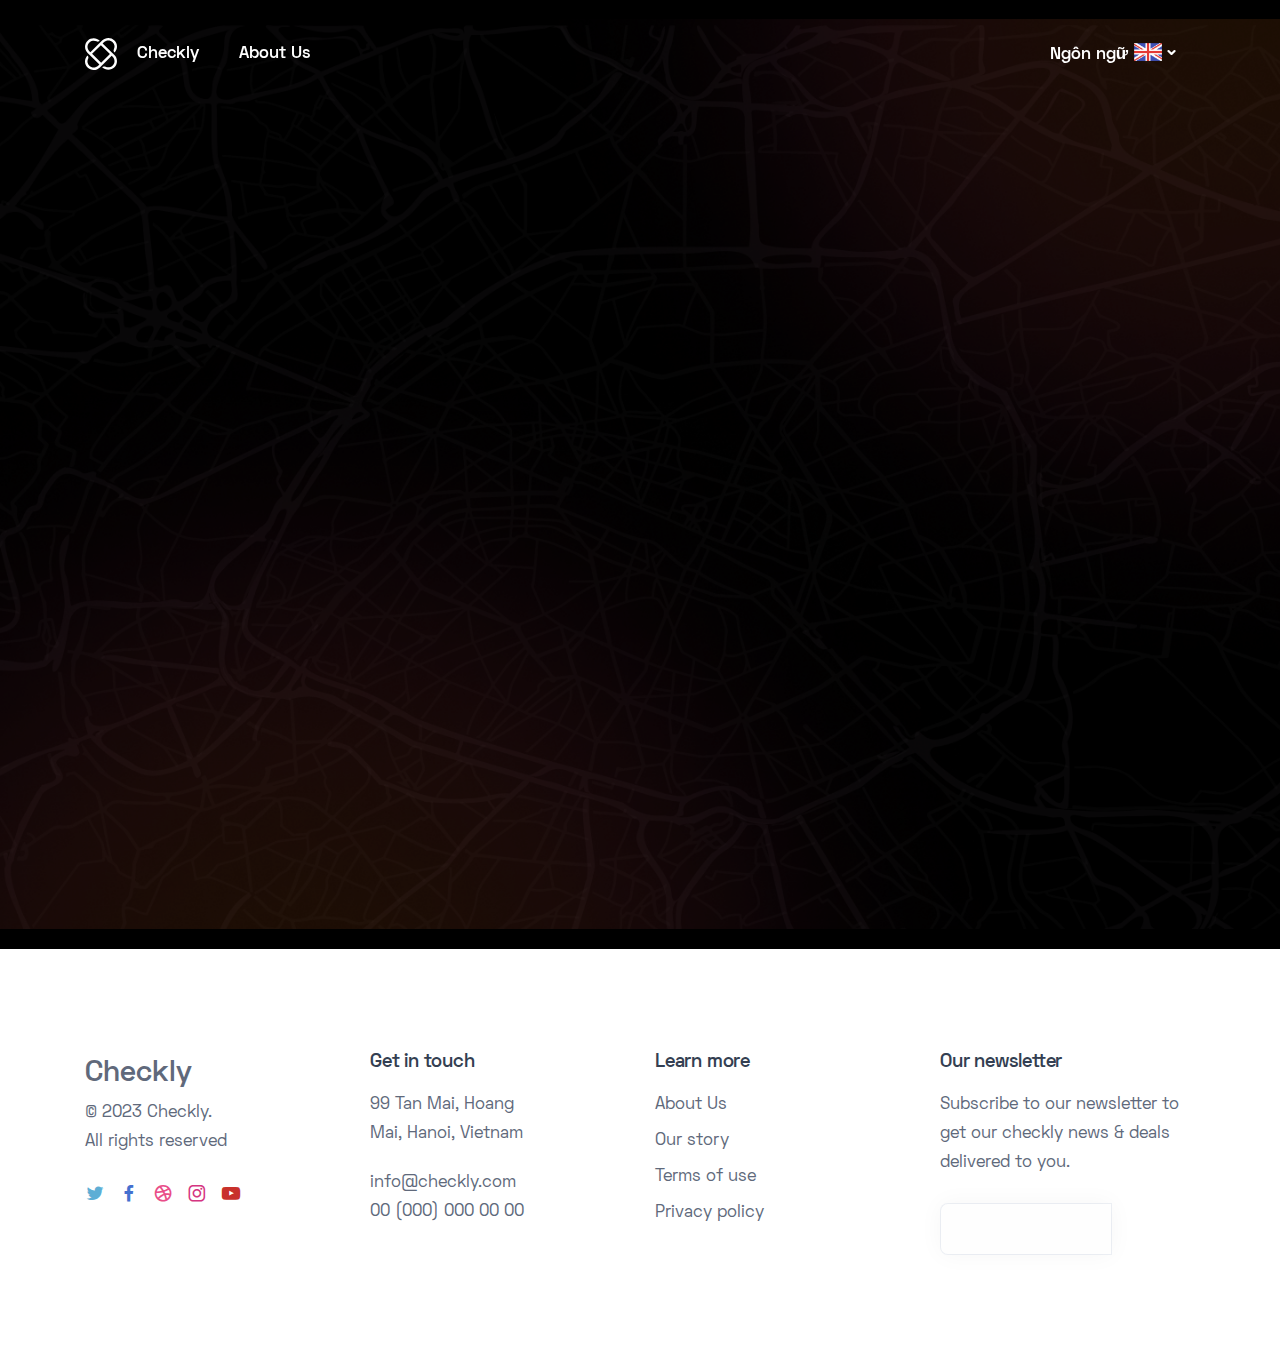
<file: index.html>
<!DOCTYPE html>
<html>

<head>
  <meta charset="utf-8">
  <meta name="viewport" content="width=device-width, initial-scale=1.0">
  <title data-i18n="title">Checkly</title>
  <meta name="description" data-i18n="description" content="">

  <!-- Font -->
  <link rel="preconnect" href="https://fonts.googleapis.com">
  <link rel="preconnect" href="https://fonts.gstatic.com" crossorigin>
  <link
    href="https://fonts.googleapis.com/css2?family=IBM+Plex+Serif:ital,wght@0,300;0,400;0,500;0,600;0,700;1,300;1,400;1,500;1,600;1,700&family=Manrope:wght@400;500;700&family=Space+Grotesk:wght@300;400;500;600;700&display=swap"
    rel="stylesheet">


  <!-- Favicon -->
  <link rel="icon" href="favicon.ico" type="image/x-icon">

  <!-- Style -->
  <link rel="stylesheet" type="text/css" href="assets/fonts/unicons/unicons.css">
  <link rel="stylesheet" href="assets/css/plugins.css">
  <!-- Tailwindcss -->
  <link rel="stylesheet" href="assets/css/style.css">
  <link rel="stylesheet" href="assets/css/colors/grape.css">
  <link rel="preload" href="assets/css/fonts/space.css" as="style" onload="this.rel='stylesheet'">

  <!-- i18n -->
  <script src="assets/js/i18n.js"></script>

  <!-- Custom css -->
  <link rel="stylesheet" href="assets/css/custom.css">
</head>

<body>
  <div class="grow shrink-0">
    <header>
      <nav class="navbar navbar-expand-lg transparent center-nav navbar-dark navbar-bg-[#21262c] !absolute">
        <div class="container xl:flex-row lg:flex-row !flex-nowrap items-center">
          <div class="navbar-brand">
            <a href="index.html" class="w-3">
              <!-- div logo svg -->
              <div class="logo-svg">
                <svg width="32" height="32" viewBox="0 0 32 32" fill="black" xmlns="http://www.w3.org/2000/svg">
                  <path
                    d="M17.6324 5.47993L18.8667 4.26429C21.2905 1.87708 25.2365 1.818 27.6743 4.19145C28.598 5.09279 29.2119 6.25647 29.4296 7.51904C29.6474 8.78162 29.4581 10.0797 28.8883 11.2308C28.615 11.7807 28.5229 12.401 28.6248 13.0049C28.7269 13.6088 29.0178 14.1663 29.4571 14.5995C30.2649 13.8021 30.9052 12.8557 31.3415 11.8144C31.7778 10.7732 32.0015 9.65745 32 8.53102C31.9982 7.4046 31.7714 6.28952 31.3321 5.24949C30.8928 4.20945 30.2497 3.26486 29.4396 2.46966C26.0309 -0.868695 20.4978 -0.802262 17.0985 2.54548L5.33364 14.1323L4.36646 13.1797C1.90153 10.752 1.88582 6.78373 4.39423 4.39918C5.32273 3.51926 6.50566 2.94484 7.77976 2.75523C9.05385 2.56562 10.3563 2.77018 11.5073 3.34064C12.0327 3.60579 12.6297 3.70064 13.213 3.61165C13.7964 3.52266 14.3363 3.25438 14.7556 2.84513L14.7856 2.81574C14.7949 2.80661 14.8023 2.79575 14.8074 2.78377C14.8125 2.77182 14.8151 2.75898 14.8151 2.74603C14.8151 2.73307 14.8125 2.72023 14.8074 2.70828C14.8023 2.69632 14.7949 2.68545 14.7856 2.67631C13.1663 1.12157 10.9964 0.248276 8.73503 0.241215C6.47363 0.234156 4.29813 1.09388 2.66889 2.63848C-0.840668 5.97528 -0.828127 11.5241 2.62128 14.9213L14.3827 26.505L13.1333 27.7355C10.7095 30.1227 6.7633 30.1818 4.32567 27.8084C3.40196 26.9071 2.78812 25.7433 2.57035 24.4808C2.3526 23.2183 2.54184 21.9202 3.11153 20.769C3.38485 20.2191 3.47696 19.5988 3.37503 18.995C3.27307 18.391 2.98214 17.8334 2.54288 17.4003C1.73509 18.1978 1.09475 19.1441 0.658438 20.1853C0.222123 21.2267 -0.0016125 22.3423 8.74823e-06 23.4688C0.00163 24.5952 0.228576 25.7103 0.667887 26.7503C1.1072 27.7904 1.75026 28.735 2.56033 29.5301C5.96895 32.8687 11.5022 32.8024 14.9015 29.4545L26.6816 17.8522L27.6524 18.8084C30.0762 21.1956 30.1362 25.082 27.7264 27.4828C26.8112 28.3927 25.6296 28.9971 24.3477 29.2117C23.0658 29.4262 21.7479 29.2397 20.579 28.6786C20.0205 28.4092 19.3904 28.3184 18.777 28.4191C18.1636 28.5196 17.5973 28.8064 17.1575 29.2394C17.9673 30.035 18.9281 30.6658 19.9853 31.0955C21.0426 31.5252 22.1753 31.7456 23.3191 31.744C24.4628 31.7423 25.595 31.5188 26.6509 31.0861C27.707 30.6534 28.6661 30.02 29.4734 29.2222C32.8632 25.8651 32.7957 20.4154 29.3966 17.0677L17.6324 5.47993ZM16.1389 24.7745L7.0904 15.8627L15.8755 7.21046L24.924 16.1223L16.1389 24.7745Z"
                    fill="white" />
                </svg>
              </div>
              <!-- <span class="font-semibold !text-[calc(1.275rem_+_0.3vw)] !tracking-[normal]">Checkly</span> -->
              <!-- <img src="assets/img/logo-black.png" style="width: 120px;" srcset="assets/img/logo-black.png" alt="logo"> -->
            </a>
          </div>
          <div class="navbar-collapse offcanvas offcanvas-nav">
            <div class="offcanvas-header xl:hidden lg:hidden flex items-center justify-between flex-row p-6">
              <h3 class="text-white xl:text-[1.5rem] !text-[calc(1.275rem_+_0.3vw)] !mb-0">Checkly</h3>
              <button type="button"
                class="btn-close btn-close-white mr-[-0.75rem] m-0 p-0 leading-none text-[#ED6424] transition-all duration-[0.2s] ease-in-out border-0 motion-reduce:transition-none before:text-[1.05rem] before:content-['\ed3b'] before:w-[1.8rem] before:h-[1.8rem] before:leading-[1.8rem] before:shadow-none before:transition-[background] before:duration-[0.2s] before:ease-in-out before:flex before:justify-center before:items-center before:m-0 before:p-0 before:rounded-[100%] hover:no-underline bg-inherit before:bg-[rgba(255,255,255,.08)] before:font-Unicons hover:before:bg-[rgba(0,0,0,.11)] focus:outline-0"
                data-bs-dismiss="offcanvas" aria-label="Close"></button>
            </div>
            <div class="offcanvas-body xl:!ml-auto lg:!ml-auto flex flex-col !h-full">
              <ul class="navbar-nav justify-start">
                <li class="nav-item"><a
                    class="nav-link font-bold !tracking-[normal] hover:!text-[#ED6424] !text-[.85rem]" href="index.html"
                    data-i18n="home">Checkly</a></li>
                <li class="nav-item"><a
                    class="nav-link font-bold !tracking-[normal] hover:!text-[#ED6424] !text-[.85rem]" href="index.html"
                    data-i18n="about-us">About us</a></li>
              </ul>
              <!-- /.navbar-nav -->
              <div class="offcanvas-footer xl:hidden lg:hidden">
                <div>
                  <a href="mailto:first.last@email.com" class="link-inverse">info@checkly.com</a>
                  <br> 00 (000) 000 00 00 <br>
                  <nav class="nav social social-white mt-4">
                    <a class="text-[#cacaca] text-[1rem] transition-all duration-[0.2s] ease-in-out translate-y-0 motion-reduce:transition-none hover:translate-y-[-0.15rem] m-[0_.7rem_0_0]"
                      href="#"><i class="uil uil-twitter before:content-['\ed59'] !text-white text-[1rem]"></i></a>
                    <a class="text-[#cacaca] text-[1rem] transition-all duration-[0.2s] ease-in-out translate-y-0 motion-reduce:transition-none hover:translate-y-[-0.15rem] m-[0_.7rem_0_0]"
                      href="#"><i class="uil uil-facebook-f before:content-['\eae2'] !text-white text-[1rem]"></i></a>
                    <a class="text-[#cacaca] text-[1rem] transition-all duration-[0.2s] ease-in-out translate-y-0 motion-reduce:transition-none hover:translate-y-[-0.15rem] m-[0_.7rem_0_0]"
                      href="#"><i class="uil uil-dribbble before:content-['\eaa2'] !text-white text-[1rem]"></i></a>
                    <a class="text-[#cacaca] text-[1rem] transition-all duration-[0.2s] ease-in-out translate-y-0 motion-reduce:transition-none hover:translate-y-[-0.15rem] m-[0_.7rem_0_0]"
                      href="#"><i class="uil uil-instagram before:content-['\eb9c'] !text-white text-[1rem]"></i></a>
                    <a class="text-[#cacaca] text-[1rem] transition-all duration-[0.2s] ease-in-out translate-y-0 motion-reduce:transition-none hover:translate-y-[-0.15rem] m-[0_.7rem_0_0]"
                      href="#"><i class="uil uil-youtube before:content-['\edb5'] !text-white text-[1rem]"></i></a>
                  </nav>
                  <!-- /.social -->
                </div>
              </div>
              <!-- /.offcanvas-footer -->
            </div>
            <!-- /.offcanvas-body -->
          </div>
          <!-- /.navbar-collapse -->
          <div class="navbar-other w-full flex !ml-auto">
            <ul class="navbar-nav !flex-row items-center !ml-auto">
              <li class="nav-item dropdown language-select group m-lg-4">
                <a class="nav-link dropdown-item dropdown-toggle after:!text-[#ED6424] xl:!text-[.85rem] lg:!text-[.85rem] md:!text-[1.05rem] sm:!text-[1.05rem] xsm:!text-[1.05rem] hover:!text-[#ED6424]"
                  role="button" data-bs-toggle="dropdown" aria-haspopup="true" aria-expanded="false">Ngôn ngữ <span
                    id="current-language"><img class="lang" src="assets/img/icons/en.png" alt="English"></span></a>
                <ul class="dropdown-menu group-hover:shadow-[0_0.25rem_0.75rem_rgba(30,34,40,0.15)]">
                  <li class="nav-item"><a onclick="loadLanguage('vi')" data-lang="vi"
                      class="dropdown-item hover:!text-[#ED6424] hover:bg-[inherit] focus:text-[#3f78e0] focus:bg-[inherit]"><img
                        class="lang" src="assets/img/icons/vi.png" alt="Việt Nam"> VIE</a>
                  </li>
                  <li class="nav-item"><a onclick="loadLanguage('en')" data-lang="en"
                      class="dropdown-item hover:!text-[#ED6424] hover:bg-[inherit] focus:text-[#3f78e0] focus:bg-[inherit]"><img
                        class="lang" src="assets/img/icons/en.png" alt="English"> ENG</a>
                  </li>
                </ul>
              </li>
              <li class="nav-item xl:hidden lg:hidden">
                <button class="hamburger offcanvas-nav-btn"><span></span></button>
              </li>
            </ul>
            <!-- /.navbar-nav -->
          </div>
        </div>
        <!-- /.container -->
      </nav>
      <!-- /.navbar -->
    </header>
    <!-- /header -->
    <section
      class="wrapper image-wrapper bg-full bg-image bg-overlay bg-overlay-light-600 [background-size:100%] h-screen bg-[center_center] bg-no-repeat bg-scroll relative z-0 before:content-[''] before:block before:absolute before:z-[1] before:w-full before:h-full before:left-0 before:top-0"
      data-image-src="./assets/img/photos/bg1.png">
      <div class="container pt-24 xl:pt-32 lg:pt-32 md:pt-50 pb-40">
        <div class="flex flex-wrap mx-0 mt-[50px] mb-[50px] items-center text-center lg:text-left xl:text-left">

          <div class="flex flex-wrap mx-[15px]">
            <div
              class="lg:w-8/12 xl:w-8/12 xxl:w-7/12 w-full flex-[0_0_auto] px-[15px] max-w-full !mx-auto !text-center"
              data-cues="slideInDown" data-group="page-title" data-delay="600">
              <h2 class="text-[1.2rem] tracking-[0.05rem] !leading-[1.35] uppercase text-white mb-4">WELCOME TO</h2>
              <div class="flex justify-center items-center mb-8">
                <svg width="456" height="103" viewBox="0 0 456 103" fill="none" xmlns="http://www.w3.org/2000/svg">
                  <g filter="url(#filter0_d_1_1568)">
                    <path
                      d="M55.9098 86.5C49.6431 86.5 44.0431 85.6667 39.1098 84C34.1764 82.3333 30.0098 79.9333 26.6098 76.8C23.2098 73.6667 20.6098 69.9667 18.8098 65.7C17.0098 61.4333 16.1098 56.7 16.1098 51.5C16.1098 46.3 17.0098 41.5667 18.8098 37.3C20.6098 33.0333 23.2098 29.3333 26.6098 26.2C30.0764 23.0667 34.2431 20.6667 39.1098 19C44.0431 17.3333 49.6431 16.5 55.9098 16.5H66.5098V33.4H56.6098C53.5431 33.4 50.8431 33.8667 48.5098 34.8C46.1764 35.7333 44.2431 37.0333 42.7098 38.7C41.1764 40.3 40.0098 42.2 39.2098 44.4C38.4764 46.6 38.1098 48.9667 38.1098 51.5C38.1098 54.0333 38.4764 56.4 39.2098 58.6C40.0098 60.8 41.1764 62.7333 42.7098 64.4C44.2431 66 46.1764 67.2667 48.5098 68.2C50.8431 69.1333 53.5431 69.6 56.6098 69.6H66.5098V86.5H55.9098ZM73.0855 86.5V16.5H94.6855V42.7H115.586V16.5H137.186V86.5H115.586V59.6H94.6855V86.5H73.0855ZM166.039 86.5C162.039 86.5 158.373 85.6333 155.039 83.9C151.773 82.1667 149.173 79.8 147.239 76.8C145.306 73.7333 144.339 70.2 144.339 66.2C144.339 63.0667 145.039 60.1333 146.439 57.4C147.906 54.6 149.906 52.2667 152.439 50.4C150.239 48.6667 148.473 46.5667 147.139 44.1C145.806 41.5667 145.139 38.9667 145.139 36.3C145.139 32.3667 146.073 28.9333 147.939 26C149.873 23 152.439 20.6667 155.639 19C158.906 17.3333 162.473 16.5 166.339 16.5H197.439V33.4H171.139C170.073 33.4 169.106 33.6 168.239 34C167.373 34.3333 166.673 34.8667 166.139 35.6C165.673 36.2667 165.439 37.1333 165.439 38.2C165.439 39.2 165.673 40.0667 166.139 40.8C166.673 41.4667 167.373 42 168.239 42.4C169.106 42.7333 170.073 42.9 171.139 42.9H193.939V59.7H171.239C170.106 59.7 169.106 59.9 168.239 60.3C167.373 60.7 166.673 61.2667 166.139 62C165.673 62.7333 165.439 63.6333 165.439 64.7C165.439 65.7 165.673 66.5667 166.139 67.3C166.673 68.0333 167.373 68.6 168.239 69C169.106 69.3333 170.106 69.5 171.239 69.5H197.439V86.5H166.039ZM243.41 86.5C237.143 86.5 231.543 85.6667 226.61 84C221.676 82.3333 217.51 79.9333 214.11 76.8C210.71 73.6667 208.11 69.9667 206.31 65.7C204.51 61.4333 203.61 56.7 203.61 51.5C203.61 46.3 204.51 41.5667 206.31 37.3C208.11 33.0333 210.71 29.3333 214.11 26.2C217.576 23.0667 221.743 20.6667 226.61 19C231.543 17.3333 237.143 16.5 243.41 16.5H254.01V33.4H244.11C241.043 33.4 238.343 33.8667 236.01 34.8C233.676 35.7333 231.743 37.0333 230.21 38.7C228.676 40.3 227.51 42.2 226.71 44.4C225.976 46.6 225.61 48.9667 225.61 51.5C225.61 54.0333 225.976 56.4 226.71 58.6C227.51 60.8 228.676 62.7333 230.21 64.4C231.743 66 233.676 67.2667 236.01 68.2C238.343 69.1333 241.043 69.6 244.11 69.6H254.01V86.5H243.41ZM260.586 86.5V16.5H282.186V43.3H290.386C291.786 43.3 293.019 42.9667 294.086 42.3C295.219 41.6333 296.119 40.6667 296.786 39.4C297.452 38.1333 297.786 36.6333 297.786 34.9V16.5H319.386V35.3C319.386 39.3667 318.386 43.1333 316.386 46.6C314.452 50 311.852 52.8333 308.586 55.1L314.586 67.8C314.919 68.4667 315.386 69 315.986 69.4C316.586 69.8 317.286 70 318.086 70H323.386V86.5H312.086C307.819 86.5 304.419 85.7667 301.886 84.3C299.352 82.7667 297.419 80.7 296.086 78.1L287.486 60.1C287.219 60.1 286.952 60.1 286.686 60.1C286.419 60.1 286.152 60.1 285.886 60.1H282.186V86.5H260.586Z"
                      fill="white" />
                    <path
                      d="M55.9098 86.5C49.6431 86.5 44.0431 85.6667 39.1098 84C34.1764 82.3333 30.0098 79.9333 26.6098 76.8C23.2098 73.6667 20.6098 69.9667 18.8098 65.7C17.0098 61.4333 16.1098 56.7 16.1098 51.5C16.1098 46.3 17.0098 41.5667 18.8098 37.3C20.6098 33.0333 23.2098 29.3333 26.6098 26.2C30.0764 23.0667 34.2431 20.6667 39.1098 19C44.0431 17.3333 49.6431 16.5 55.9098 16.5H66.5098V33.4H56.6098C53.5431 33.4 50.8431 33.8667 48.5098 34.8C46.1764 35.7333 44.2431 37.0333 42.7098 38.7C41.1764 40.3 40.0098 42.2 39.2098 44.4C38.4764 46.6 38.1098 48.9667 38.1098 51.5C38.1098 54.0333 38.4764 56.4 39.2098 58.6C40.0098 60.8 41.1764 62.7333 42.7098 64.4C44.2431 66 46.1764 67.2667 48.5098 68.2C50.8431 69.1333 53.5431 69.6 56.6098 69.6H66.5098V86.5H55.9098ZM73.0855 86.5V16.5H94.6855V42.7H115.586V16.5H137.186V86.5H115.586V59.6H94.6855V86.5H73.0855ZM166.039 86.5C162.039 86.5 158.373 85.6333 155.039 83.9C151.773 82.1667 149.173 79.8 147.239 76.8C145.306 73.7333 144.339 70.2 144.339 66.2C144.339 63.0667 145.039 60.1333 146.439 57.4C147.906 54.6 149.906 52.2667 152.439 50.4C150.239 48.6667 148.473 46.5667 147.139 44.1C145.806 41.5667 145.139 38.9667 145.139 36.3C145.139 32.3667 146.073 28.9333 147.939 26C149.873 23 152.439 20.6667 155.639 19C158.906 17.3333 162.473 16.5 166.339 16.5H197.439V33.4H171.139C170.073 33.4 169.106 33.6 168.239 34C167.373 34.3333 166.673 34.8667 166.139 35.6C165.673 36.2667 165.439 37.1333 165.439 38.2C165.439 39.2 165.673 40.0667 166.139 40.8C166.673 41.4667 167.373 42 168.239 42.4C169.106 42.7333 170.073 42.9 171.139 42.9H193.939V59.7H171.239C170.106 59.7 169.106 59.9 168.239 60.3C167.373 60.7 166.673 61.2667 166.139 62C165.673 62.7333 165.439 63.6333 165.439 64.7C165.439 65.7 165.673 66.5667 166.139 67.3C166.673 68.0333 167.373 68.6 168.239 69C169.106 69.3333 170.106 69.5 171.239 69.5H197.439V86.5H166.039ZM243.41 86.5C237.143 86.5 231.543 85.6667 226.61 84C221.676 82.3333 217.51 79.9333 214.11 76.8C210.71 73.6667 208.11 69.9667 206.31 65.7C204.51 61.4333 203.61 56.7 203.61 51.5C203.61 46.3 204.51 41.5667 206.31 37.3C208.11 33.0333 210.71 29.3333 214.11 26.2C217.576 23.0667 221.743 20.6667 226.61 19C231.543 17.3333 237.143 16.5 243.41 16.5H254.01V33.4H244.11C241.043 33.4 238.343 33.8667 236.01 34.8C233.676 35.7333 231.743 37.0333 230.21 38.7C228.676 40.3 227.51 42.2 226.71 44.4C225.976 46.6 225.61 48.9667 225.61 51.5C225.61 54.0333 225.976 56.4 226.71 58.6C227.51 60.8 228.676 62.7333 230.21 64.4C231.743 66 233.676 67.2667 236.01 68.2C238.343 69.1333 241.043 69.6 244.11 69.6H254.01V86.5H243.41ZM260.586 86.5V16.5H282.186V43.3H290.386C291.786 43.3 293.019 42.9667 294.086 42.3C295.219 41.6333 296.119 40.6667 296.786 39.4C297.452 38.1333 297.786 36.6333 297.786 34.9V16.5H319.386V35.3C319.386 39.3667 318.386 43.1333 316.386 46.6C314.452 50 311.852 52.8333 308.586 55.1L314.586 67.8C314.919 68.4667 315.386 69 315.986 69.4C316.586 69.8 317.286 70 318.086 70H323.386V86.5H312.086C307.819 86.5 304.419 85.7667 301.886 84.3C299.352 82.7667 297.419 80.7 296.086 78.1L287.486 60.1C287.219 60.1 286.952 60.1 286.686 60.1C286.419 60.1 286.152 60.1 285.886 60.1H282.186V86.5H260.586Z"
                      fill="url(#paint0_linear_1_1568)" />
                    <path
                      d="M351.168 86.5C346.435 86.5 342.302 85.5 338.768 83.5C335.235 81.5 332.502 78.8667 330.568 75.6C328.635 72.2667 327.668 68.6 327.668 64.6V16.5H349.268V64.8C349.268 66.0667 349.702 67.2 350.568 68.2C351.502 69.1333 352.635 69.6 353.968 69.6H372.468V86.5H351.168ZM397.954 86.5V67.9C393.888 66.7 390.388 64.8333 387.454 62.3C384.588 59.7667 382.354 56.6333 380.754 52.9C379.221 49.1 378.454 44.8333 378.454 40.1V16.5H399.254V40.9C399.254 42.9667 399.621 44.8333 400.354 46.5C401.154 48.1 402.254 49.3667 403.654 50.3C405.121 51.1667 406.821 51.6 408.754 51.6C410.754 51.6 412.454 51.1667 413.854 50.3C415.321 49.3667 416.454 48.1 417.254 46.5C418.054 44.8333 418.454 42.9667 418.454 40.9V16.5H439.254V40.1C439.254 44.8333 438.454 49.1 436.854 52.9C435.254 56.6333 432.988 59.7667 430.054 62.3C427.121 64.8333 423.621 66.7 419.554 67.9V86.5H397.954Z"
                      fill="white" />
                  </g>
                  <defs>
                    <filter id="filter0_d_1_1568" x="0.309741" y="0.7" width="454.745" height="101.6"
                      filterUnits="userSpaceOnUse" color-interpolation-filters="sRGB">
                      <feFlood flood-opacity="0" result="BackgroundImageFix" />
                      <feColorMatrix in="SourceAlpha" type="matrix" values="0 0 0 0 0 0 0 0 0 0 0 0 0 0 0 0 0 0 127 0"
                        result="hardAlpha" />
                      <feOffset />
                      <feGaussianBlur stdDeviation="7.9" />
                      <feComposite in2="hardAlpha" operator="out" />
                      <feColorMatrix type="matrix"
                        values="0 0 0 0 0.976471 0 0 0 0 0.541176 0 0 0 0 0.027451 0 0 0 1 0" />
                      <feBlend mode="normal" in2="BackgroundImageFix" result="effect1_dropShadow_1_1568" />
                      <feBlend mode="normal" in="SourceGraphic" in2="effect1_dropShadow_1_1568" result="shape" />
                    </filter>
                    <linearGradient id="paint0_linear_1_1568" x1="-2.5" y1="51" x2="318.603" y2="51.3902"
                      gradientUnits="userSpaceOnUse">
                      <stop offset="0.149758" stop-color="#F98A07" />
                      <stop offset="1" stop-color="#ED6324" />
                    </linearGradient>
                  </defs>
                </svg>
              </div>
              <h2 class="text-[0.8rem] tracking-[0.05rem] !leading-[1.35] text-white mb-10">Chia sẻ cuộc sống
                hàng ngày với bạn bè và xem họ đang làm gì trên Checkly. Hơn nữa, bạn có thể lập bản đồ một thế giới của
                riêng mình ! Giữ liên lạc với bạn thân qua tin nhắn và trò chuyện video, và xây dựng cộng đồng của mình!
              </h2>
              <div class="flex justify-center mb-5 xl:mb-0 lg:mb-0 md:mb-0" data-cues="slideInDown"
                data-group="page-title-buttons" data-delay="900">
                <!-- Image QR -->

                <div class="flex justify-center items-center flex-wrap">
                  <div class="xl:w-6/12 lg:w-6/12 w-full flex-[0_0_auto] px-[15px] max-w-full">
                    <div class="flex justify-center items-center">
                      <svg width="175" height="175" viewBox="0 0 175 175" fill="none" xmlns="http://www.w3.org/2000/svg">
                        <g filter="url(#filter0_d_1_1577)">
                          <rect x="17.5" y="17.5" width="140" height="140" rx="10" fill="white"
                            shape-rendering="crispEdges" />
                          <rect x="20.5" y="20.5" width="134" height="134" rx="7" stroke="url(#paint0_linear_1_1577)"
                            stroke-width="6" shape-rendering="crispEdges" />
                        </g>
                        <defs>
                          <filter id="filter0_d_1_1577" x="0.799999" y="0.799999" width="173.4" height="173.4"
                            filterUnits="userSpaceOnUse" color-interpolation-filters="sRGB">
                            <feFlood flood-opacity="0" result="BackgroundImageFix" />
                            <feColorMatrix in="SourceAlpha" type="matrix"
                              values="0 0 0 0 0 0 0 0 0 0 0 0 0 0 0 0 0 0 127 0" result="hardAlpha" />
                            <feOffset />
                            <feGaussianBlur stdDeviation="8.35" />
                            <feComposite in2="hardAlpha" operator="out" />
                            <feColorMatrix type="matrix" values="0 0 0 0 0 0 0 0 0 0 0 0 0 0 0 0 0 0 0.25 0" />
                            <feBlend mode="normal" in2="BackgroundImageFix" result="effect1_dropShadow_1_1577" />
                            <feBlend mode="normal" in="SourceGraphic" in2="effect1_dropShadow_1_1577" result="shape" />
                          </filter>
                          <linearGradient id="paint0_linear_1_1577" x1="87.5" y1="17.5" x2="87.5" y2="157.5"
                            gradientUnits="userSpaceOnUse">
                            <stop stop-color="#05F177" />
                            <stop offset="0.325" stop-color="#FFCA00" />
                            <stop offset="0.65" stop-color="#F93748" />
                            <stop offset="1" stop-color="#00D1FE" />
                          </linearGradient>
                        </defs>
                      </svg>
                    </div>
                    <p class="lead !text-[1.05rem] !leading-[1.6] font-medium">IOS</p>
                  </div>

                  <div class="xl:w-6/12 lg:w-6/12 w-full flex-[0_0_auto] px-[15px] max-w-full">
                    <div class="flex justify-center items-center">
                      <svg width="175" height="175" viewBox="0 0 175 175" fill="none" xmlns="http://www.w3.org/2000/svg">
                        <g filter="url(#filter0_d_1_1577)">
                          <rect x="17.5" y="17.5" width="140" height="140" rx="10" fill="white"
                            shape-rendering="crispEdges" />
                          <rect x="20.5" y="20.5" width="134" height="134" rx="7" stroke="url(#paint0_linear_1_1577)"
                            stroke-width="6" shape-rendering="crispEdges" />
                        </g>
                        <defs>
                          <filter id="filter0_d_1_1577" x="0.799999" y="0.799999" width="173.4" height="173.4"
                            filterUnits="userSpaceOnUse" color-interpolation-filters="sRGB">
                            <feFlood flood-opacity="0" result="BackgroundImageFix" />
                            <feColorMatrix in="SourceAlpha" type="matrix"
                              values="0 0 0 0 0 0 0 0 0 0 0 0 0 0 0 0 0 0 127 0" result="hardAlpha" />
                            <feOffset />
                            <feGaussianBlur stdDeviation="8.35" />
                            <feComposite in2="hardAlpha" operator="out" />
                            <feColorMatrix type="matrix" values="0 0 0 0 0 0 0 0 0 0 0 0 0 0 0 0 0 0 0.25 0" />
                            <feBlend mode="normal" in2="BackgroundImageFix" result="effect1_dropShadow_1_1577" />
                            <feBlend mode="normal" in="SourceGraphic" in2="effect1_dropShadow_1_1577" result="shape" />
                          </filter>
                          <linearGradient id="paint0_linear_1_1577" x1="87.5" y1="17.5" x2="87.5" y2="157.5"
                            gradientUnits="userSpaceOnUse">
                            <stop stop-color="#05F177" />
                            <stop offset="0.325" stop-color="#FFCA00" />
                            <stop offset="0.65" stop-color="#F93748" />
                            <stop offset="1" stop-color="#00D1FE" />
                          </linearGradient>
                        </defs>
                      </svg>
                    </div>
                    <p class="lead !text-[1.05rem] !leading-[1.6] font-medium">Google Play</p>
                  </div>
                </div>
              </div>
            </div>
            <!--/column -->
          </div>
          <!-- /.row -->
        </div>
        <!-- /.container -->
        <div class="overflow-hidden" style="z-index:1;">
          <div class="divider text-[#fefefe] mx-[-0.5rem]">
            <svg xmlns="http://www.w3.org/2000/svg" viewbox="0 0 1440 100">
              <g fill="currentColor">
                <polygon points="1440 100 0 100 0 85 1440 0 1440 100"></polygon>
              </g>
            </svg>
          </div>
        </div>
        <!-- /.overflow-hidden -->
      </div>
    </section>
    <!-- /section -->
  </div>

  <footer class="!bg-[#ffffff]">
    <div class="container py-16 xl:!py-20 lg:!py-20 md:!py-20">
      <div class="flex flex-wrap mx-[-15px] mt-[-30px] xl:mt-0 lg:mt-0">
        <div
          class="md:w-4/12 xl:w-3/12 lg:w-3/12 w-full flex-[0_0_auto] px-[15px] max-w-full xl:mt-0 lg:mt-0 mt-[30px]">
          <div class="widget">
            <!-- <img class="!mb-4" src="assets/img/logo-dark.png" srcset="assets/img/logo-dark%402x.png 2x" alt="image"> -->
            <span class="font-semibold !text-[calc(1.275rem_+_0.3vw)] !tracking-[normal]">Checkly</span>
            <p class="!mb-4">© 2023 Checkly. <br class="hidden xl:block lg:block"><span
                data-i18n="all-rignts-reserved">All rights reserved.</span> </p>
            <nav class="nav social">
              <a class="text-[1rem] transition-all duration-[0.2s] ease-in-out translate-y-0 motion-reduce:transition-none hover:translate-y-[-0.15rem] m-[0_.7rem_0_0]"
                href="#"><i class="uil uil-twitter before:content-['\ed59'] !text-[#5daed5] text-[1rem]"></i></a>
              <a class="text-[1rem] transition-all duration-[0.2s] ease-in-out translate-y-0 motion-reduce:transition-none hover:translate-y-[-0.15rem] m-[0_.7rem_0_0]"
                href="#"><i class="uil uil-facebook-f before:content-['\eae2'] !text-[#4470cf] text-[1rem]"></i></a>
              <a class="text-[1rem] transition-all duration-[0.2s] ease-in-out translate-y-0 motion-reduce:transition-none hover:translate-y-[-0.15rem] m-[0_.7rem_0_0]"
                href="#"><i class="uil uil-dribbble before:content-['\eaa2'] !text-[#e94d88] text-[1rem]"></i></a>
              <a class="text-[1rem] transition-all duration-[0.2s] ease-in-out translate-y-0 motion-reduce:transition-none hover:translate-y-[-0.15rem] m-[0_.7rem_0_0]"
                href="#"><i class="uil uil-instagram before:content-['\eb9c'] !text-[#d53581] text-[1rem]"></i></a>
              <a class="text-[1rem] transition-all duration-[0.2s] ease-in-out translate-y-0 motion-reduce:transition-none hover:translate-y-[-0.15rem] m-[0_.7rem_0_0]"
                href="#"><i class="uil uil-youtube before:content-['\edb5'] !text-[#c8312b] text-[1rem]"></i></a>
            </nav>
            <!-- /.social -->
          </div>
          <!-- /.widget -->
        </div>
        <!-- /column -->
        <div
          class="md:w-4/12 xl:w-3/12 lg:w-3/12 w-full flex-[0_0_auto] px-[15px] max-w-full xl:mt-0 lg:mt-0 mt-[30px]">
          <div class="widget">
            <h4 class="widget-title !mb-3" data-i18n="get-in-touch">Get in Touch</h4>
            <address class="xl:pr-[4rem] xxl:!pr-[5rem] not-italic leading-[inherit] block mb-4">99 Tan Mai, Hoang Mai,
              Hanoi, Vietnam</address>
            <a class="text-[#60697b] hover:text-[#60697b]" href="mailto:first.last@email.com">info@checkly.com</a><br>
            00 (000) 000 00 00
          </div>
          <!-- /.widget -->
        </div>
        <!-- /column -->
        <div
          class="md:w-4/12 xl:w-3/12 lg:w-3/12 w-full flex-[0_0_auto] px-[15px] max-w-full xl:mt-0 lg:mt-0 mt-[30px]">
          <div class="widget">
            <h4 class="widget-title !mb-3" data-i18n="learn-more">Learn More</h4>
            <ul class="pl-0 list-none !mb-0">
              <li><a class="text-[#60697b] hover:text-[#ED6424]" href="#" data-i18n="about-us">About Us</a></li>
              <li class="mt-[0.35rem]"><a class="text-[#60697b] hover:text-[#ED6424]" href="#" data-i18n="our-story">Our
                  Story</a></li>
              <li class="mt-[0.35rem]"><a class="text-[#60697b] hover:text-[#ED6424]" href="#"
                  data-i18n="terms-of-use">Terms of Use</a></li>
              <li class="mt-[0.35rem]"><a class="text-[#60697b] hover:text-[#ED6424]" href="#"
                  data-i18n="privacy-policy">Privacy Policy</a></li>
            </ul>
          </div>
          <!-- /.widget -->
        </div>
        <!-- /column -->
        <div
          class="md:w-full xl:w-3/12 lg:w-3/12 w-full flex-[0_0_auto] px-[15px] max-w-full xl:mt-0 lg:mt-0 mt-[30px]">
          <div class="widget">
            <h4 class="widget-title !mb-3" data-i18n="our-newsletter">Our Newsletter</h4>
            <p class="!mb-5" data-i18n="subscribe-to-our-newsletter-to-get-our-checkly-news">Subscribe to our newsletter
              to get our checkly news & deals delivered to you.</p>
            <div class="newsletter-wrapper">
              <!-- Begin Mailchimp Signup Form -->
              <div id="mc_embed_signup2">
                <form action="#" method="post" id="mc-embedded-subscribe-form2" name="mc-embedded-subscribe-form"
                  class="validate dark-fields" target="_blank" novalidate="">
                  <div id="mc_embed_signup_scroll2">
                    <div class="!text-left input-group form-floating !relative flex flex-wrap items-stretch w-full">
                      <input type="email" value="" name="EMAIL"
                        class="required form-control  relative block w-full text-[.75rem] font-medium text-[#60697b] bg-[#fefefe] bg-clip-padding border shadow-[0_0_1.25rem_rgba(30,34,40,0.04)] rounded-[0.4rem] border-solid border-[rgba(8,60,130,0.07)] transition-[border-color] duration-[0.15s] ease-in-out focus:text-[#60697b] focus:bg-[rgba(255,255,255,.03)] focus:shadow-[0_0_1.25rem_rgba(30,34,40,0.04),unset] focus:!border-[#9fbcf0] focus-visible:!border-[#9fbcf0] focus-visible:!outline-0 placeholder:text-[#959ca9] placeholder:opacity-100 m-0 !pr-9 p-[.6rem_1rem] h-[calc(2.5rem_+_2px)] min-h-[calc(2.5rem_+_2px)] leading-[1.25]"
                        placeholder="Email Address" id="mce-EMAIL2">
                      <label
                        class="!ml-[0.05rem] text-[#959ca9] text-[.75rem] absolute z-[2] h-full overflow-hidden text-start text-ellipsis whitespace-nowrap pointer-events-none origin-[0_0] px-4 py-[0.6rem] left-0 top-0"
                        for="mce-EMAIL2" data-i18n="email-address">Email Address</label>
                      <input type="submit" value="Join" name="subscribe" id="mc-embedded-subscribe2"
                        class="btn btn-grape text-white !bg-[#ED6424] border-[#ED6424] hover:text-white hover:bg-[#ED6424] hover:border-[#ED6424] focus:shadow-[rgba(92,140,229,1)] active:text-white active:bg-[#ED6424] active:border-[#ED6424] disabled:text-white disabled:bg-[#ED6424] disabled:border-[#ED6424] !relative z-[2] focus:z-[5] hover:!transform-none border-0">
                    </div>
                    <div id="mce-responses2" class="clear">
                      <div class="response" id="mce-error-response2" style="display:none"></div>
                      <div class="response" id="mce-success-response2" style="display:none"></div>
                    </div>
                    <!-- real people should not fill this in and expect good things - do not remove this or risk form bot signups-->
                    <div style="position: absolute; left: -5000px;" aria-hidden="true"><input type="text"
                        name="b_ddc180777a163e0f9f66ee014_4b1bcfa0bc" tabindex="-1" value=""></div>
                    <div class="clear"></div>
                  </div>
                </form>
              </div>
              <!--End mc_embed_signup-->
            </div>
            <!-- /.newsletter-wrapper -->
          </div>
          <!-- /.widget -->
        </div>
        <!-- /column -->
      </div>
      <!--/.row -->
    </div>
    <!-- /.container -->
  </footer>

  <!-- progress wrapper -->
  <div
    class="progress-wrap fixed w-[2.3rem] h-[2.3rem] cursor-pointer block shadow-[inset_0_0_0_0.1rem_rgba(128,130,134,0.25)] z-[1010] opacity-0 invisible translate-y-3 transition-all duration-[0.2s] ease-[linear,margin-right] delay-[0s] rounded-[100%] right-6 bottom-6 motion-reduce:transition-none after:absolute after:content-['\e951'] after:text-center after:leading-[2.3rem] after:text-[1.2rem] after:text-[#ED6424] after:h-[2.3rem] after:w-[2.3rem] after:cursor-pointer after:block after:z-[1] after:transition-all after:duration-[0.2s] after:ease-linear after:left-0 after:top-0 motion-reduce:after:transition-none after:font-Unicons">
    <svg class="progress-circle svg-content" width="100%" height="100%" viewbox="-1 -1 102 102">
      <path
        class="fill-none stroke-[#ED6424] stroke-[4] box-border transition-all duration-[0.2s] ease-linear motion-reduce:transition-none"
        d="M50,1 a49,49 0 0,1 0,98 a49,49 0 0,1 0,-98"></path>
    </svg>
  </div>

  <!-- Scripts -->
  <script src="assets/js/plugins.js"></script>
  <script src="assets/js/theme.js"></script>
</body>

</html>
</file>
<file: assets/fonts/unicons/unicons.css>
@font-face {
	font-family:Unicons;
	src:url(Unicons.woff2) format("woff2"),url(Unicons.woff) format("woff");
	font-weight:400;
	font-style:normal;
	font-display:block
}
@font-face {
	font-family:Custom;
	src:url(../custom/Custom.woff2) format("woff2"),url(../custom/Custom.woff) format("woff");
	font-weight:400;
	font-style:normal;
	font-display:block
}
</file>
<file: assets/css/colors/grape.css>
::selection {background: rgb(96 93 186 /.7)}.underline-3.primary.style-2:after{background-image:url("data:image/svg+xml,%3Csvg xmlns='http://www.w3.org/2000/svg' viewBox='0 0 208.01 8.3'%3E%3Cpath fill='%23605dba' d='M64.42,2.42Q42.78,1.46,21.19,0c-2.8-.19-4.09.89-3.87,2L3.92,1.87c-5.13-.05-5.28,3.87-.12,3.92l60.49.55c46.63,2.08,93.34,2.51,139.81,1.27,5-.13,5.39-3.87.13-3.92Z'/%3E%3C/svg%3E")}.underline-3.primary.style-3:after{background-image:url("data:image/svg+xml,%3Csvg xmlns='http://www.w3.org/2000/svg' viewBox='0 0 205 9.37'%3E%3Cpath fill='%23605dba' d='M202.47,9.37A1191.26,1191.26,0,0,0,1.79,7.48,1.67,1.67,0,0,1,0,5.92H0A1.76,1.76,0,0,1,1.63,4.21c67-5.71,133.83-5.43,200.8-.27A2.75,2.75,0,0,1,205,6.88h0A2.6,2.6,0,0,1,202.47,9.37Z'/%3E%3C/svg%3E")}.navbar-light .navbar-toggler-icon{background-image:url("data:image/svg+xml,<svg version='1.1' xmlns='http://www.w3.org/2000/svg' width='45' height='32' viewBox='0 0 45 32'><path fill='#605dba' d='M26.88 29.888c-1.076 1.289-2.683 2.103-4.48 2.103s-3.404-0.814-4.472-2.093l-0.008-0.009-5.12-7.040-8.192-10.048-3.52-4.608c-0.646-0.848-1.036-1.922-1.036-3.087 0-2.828 2.292-5.12 5.12-5.12 0.139 0 0.277 0.006 0.413 0.016l-0.018-0.001h33.664c0.118-0.010 0.256-0.015 0.396-0.015 2.828 0 5.12 2.292 5.12 5.12 0 1.165-0.389 2.239-1.045 3.1l0.009-0.013-3.52 4.608-7.872 10.048z'/></svg>")}.cursor-primary a{cursor:url("data:image/svg+xml,%3Csvg xmlns='http://www.w3.org/2000/svg' width='50' height='50' viewBox='0 0 50 50'%3E%3Cdefs%3E%3Cstyle%3E.cls-1%7Bfill:%23605dba;opacity:0.9;%7D.cls-2%7Bfill:%23fff;%7D%3C/style%3E%3C/defs%3E%3Ccircle class='cls-1' cx='25' cy='25' r='25'/%3E%3Cpath class='cls-2' d='M21.79,26.79,17,31.59V30a1,1,0,0,0-2,0v4a1,1,0,0,0,.08.38,1,1,0,0,0,.54.54A1,1,0,0,0,16,35h4a1,1,0,0,0,0-2H18.41l4.8-4.79a1,1,0,0,0-1.42-1.42Z'/%3E%3Cpath class='cls-2' d='M34.92,15.62a1,1,0,0,0-.54-.54A1,1,0,0,0,34,15H30a1,1,0,0,0,0,2h1.59l-4.8,4.79a1,1,0,0,0,0,1.41h0a1,1,0,0,0,1.41,0h0L33,18.41V20a1,1,0,0,0,2,0V16A1,1,0,0,0,34.92,15.62Z'/%3E%3C/svg%3E"),auto}.process-wrapper.arrow [class*=col-]:before{background-image:url("data:image/svg+xml,%3Csvg xmlns='http://www.w3.org/2000/svg' viewBox='0 0 108.15 19.5'%3E%3Cpath fill='%23605dba' d='M2.38,13.63A107.77,107.77,0,0,1,41.56,3.28C54.29,2.51,67,4.2,79.4,6.9c7.73,1.68,15.38,3.73,23,5.86a1.56,1.56,0,0,0,.83-3C89.85,6,76.35,2.5,62.54.87A111,111,0,0,0,24,2.73,119,119,0,0,0,.8,10.93c-1.81.85-.23,3.54,1.58,2.7Z'/%3E%3Cpath fill='%23605dba' d='M95.51,19.27A60.35,60.35,0,0,1,107,12.41a1.58,1.58,0,0,0,1.12-1.29,1.53,1.53,0,0,0-.75-1.56,20.31,20.31,0,0,1-9-8.65,1.56,1.56,0,0,0-2.7,1.57c2.34,4,5.79,7.86,10.12,9.78l.37-2.86a62.69,62.69,0,0,0-12.25,7.18,1.6,1.6,0,0,0-.56,2.14,1.56,1.56,0,0,0,2.13.55Z'/%3E%3C/svg%3E")}
</file>
<file: assets/css/fonts/space.css>
@import url(https://fonts.googleapis.com/css2?family=IBM+Plex+Serif:ital,wght@1,300;1,400;1,500;1,600;1,700);
@font-face {
  font-family: 'Space Grotesk';
  src: url(../../fonts/space/SpaceGrotesk-SemiBold.woff2) format('woff2'), url(../../fonts/space/SpaceGrotesk-SemiBold.woff) format('woff');
  font-weight: 600;
  font-style: normal;
  font-display: block
}
@font-face {
  font-family: 'Space Grotesk';
  src: url(../../fonts/space/SpaceGrotesk-Light.woff2) format('woff2'), url(../../fonts/space/SpaceGrotesk-Light.woff) format('woff');
  font-weight: 300;
  font-style: normal;
  font-display: block
}
@font-face {
  font-family: 'Space Grotesk';
  src: url(../../fonts/space/SpaceGrotesk-Bold.woff2) format('woff2'), url(../../fonts/space/SpaceGrotesk-Bold.woff) format('woff');
  font-weight: 700;
  font-style: normal;
  font-display: block
}
@font-face {
  font-family: 'Space Grotesk';
  src: url(../../fonts/space/SpaceGrotesk-Medium.woff2) format('woff2'), url(../../fonts/space/SpaceGrotesk-Medium.woff) format('woff');
  font-weight: 500;
  font-style: normal;
  font-display: block
}
@font-face {
  font-family: 'Space Grotesk';
  src: url(../../fonts/space/SpaceGrotesk-Regular.woff2) format('woff2'), url(../../fonts/space/SpaceGrotesk-Regular.woff) format('woff');
  font-weight: 400;
  font-style: normal;
  font-display: block
}
* {
  word-spacing: normal !important
}
body {
  font-family: "Space Grotesk", sans-serif !important;
  font-size: .85rem !important
}
em {
  font-family: "IBM Plex Serif", serif
}
.counter-wrapper p,
.lead,
.nav-tabs.nav-tabs-bg .nav-link p,
blockquote,
body {
  font-weight: 400
}
.accordion-wrapper .card-header button,
.badge,
.btn,
.btn.btn-circle .number,
.collapse-link,
.display-1,
.display-2,
.display-3,
.display-4,
.display-5,
.display-6,
.dropdown-item,
.filter:not(.basic-filter),
.filter:not(.basic-filter) ul li a,
.h1,
.h2,
.h3,
.h4,
.h5,
.h6,
.meta,
.more,
.nav-link,
.post-category,
h1,
h2,
h3,
h4,
h5,
h6 {
  font-weight: 600 !important
}
.btn .more,
.dropdown-item,
.nav-link {
  letter-spacing: normal !important
}
.btn,
.lg-sub-html p,
.nav-link,
.nav-link p,
.navbar .btn-sm {
  font-size: .85rem !important
}
.dropdown-menu {
  font-size: .8rem
}
.btn-group-sm>.btn,
.btn-sm,
.post-meta,
.share-dropdown .dropdown-menu .dropdown-item {
  font-size: .75rem
}
.accordion-wrapper .card-header button,
.collapse-link,
.nav-tabs .nav-link {
  font-size: .9rem !important
}
.btn {
  padding-top: .55rem;
  padding-bottom: .45rem
}
.btn-group-sm>.btn,
.btn-sm {
  padding-top: .45rem;
  padding-bottom: .35rem
}
.btn-group-lg>.btn,
.btn-lg {
  padding-top: .7rem;
  padding-bottom: .6rem
}
blockquote.icon:before {
  top: -.9rem
}
.counter-wrapper p {
  font-size: .85rem
}
.counter-wrapper .counter {
  font-size: calc(1.33rem + .96vw)
}
@media (min-width:1200px) {
  .counter-wrapper .counter {
    font-size: 2.05rem
  }
}
.counter-wrapper .counter.counter-lg {
  font-size: calc(1.35rem + 1.2vw)
}
@media (min-width:1200px) {
  .counter-wrapper .counter.counter-lg {
    font-size: 2.25rem
  }
}
.lead {
  font-size: .95rem;
  line-height: 1.6
}
.lead.fs-lg {
  line-height: 1.55
}
.display-1 {
  line-height: 1.15
}
.display-2 {
  line-height: 1.2
}
.display-3 {
  line-height: 1.2
}
.display-4 {
  line-height: 1.25
}
.display-5 {
  line-height: 1.25
}
.display-6 {
  line-height: 1.3
}
</file>
<file: assets/css/custom.css>
.active>.page-link, .page-link.active,
.plyr__control--overlaid:focus, .plyr__control--overlaid:hover{
  color: #605dba !important;
}
.accordion-wrapper .card-header button.collapsed {
color: #343f52 !important;
}
.accordion-wrapper .card-header button:hover,
.accordion-wrapper .card-header button{
  color: #605dba !important;
}
section .marquee{
  margin: 3.5rem -2rem;
}
.marquee {
  --gap: 2rem;
  display: flex;
  overflow: hidden;
  user-select: none;
  gap: var(--gap);
  width: 120%;
  padding: 0.7rem 0 0 0;
  background-color: #000;
  border: #000 .0625rem solid;
  border-left: 0px;
  /* transform: rotate(-4deg); */
}

.marquee__content {
  flex-shrink: 0;
  display: flex;
  justify-content: space-around;
  min-width: 100%;
  gap: var(--gap);
  text-transform: uppercase;
  font-size: 2rem;
  font-weight: bold;
  color: rgb(255, 255, 255);
}
.marquee__content li {
  list-style-type: none;
}
@keyframes scroll {
  from {
      transform: translateX(0);
  }
  to {
      transform: translateX(calc(-100% - var(--gap)));
  }
}
.marquee__content {
  animation: scroll 15s linear infinite;
}
.overflow-hidden {
  display: none;
}
.grow.shrink-0 {
  background-color: black;
}
img.lang {
  display: inline !important;
  width: 30px;
  margin-bottom: 5px;
}

:root {
  --primary-color: #ED6424;
  --secondary-color: #f8f9fa;
  --dark-color: #343f52;
  --light-color: #f8f9fa;

  background-color: black !important;
}
</file>
